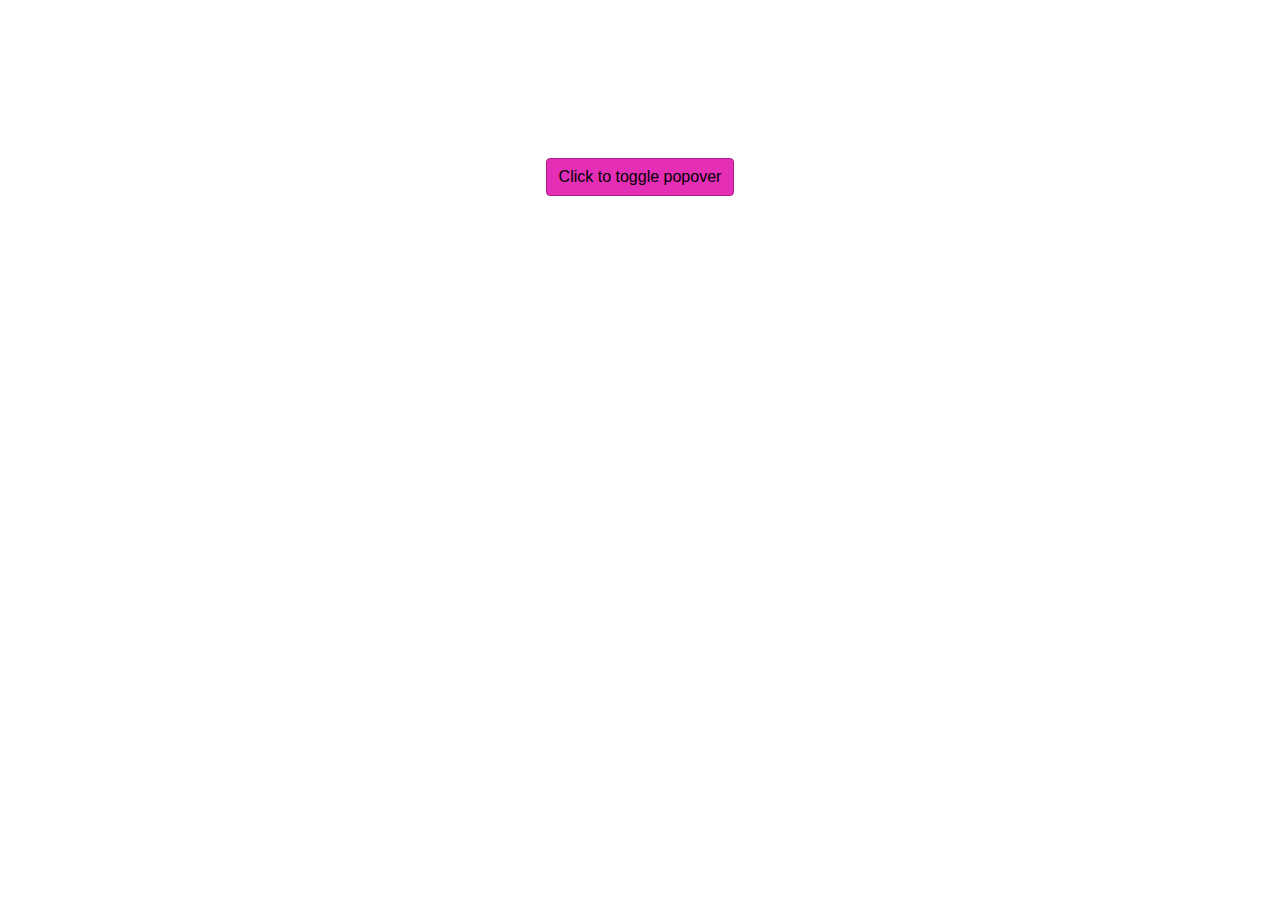
<file: index.html>
<!doctype html><html lang="en"><head><meta charset="UTF-8"><meta name="viewport" content="width=device-width,initial-scale=1"><meta http-equiv="X-UA-Compatible" content="ie=edge"><title>Document</title><link href="main.css" rel="stylesheet"></head><body><button type="button" class="btn" data-toggle="popover" title="Popover title" data-content="And here's some amazing content. It's very engaging. Right?" data-original-title="Popover title">Click to toggle popover</button><script src="main.js"></script></body></html>
</file>
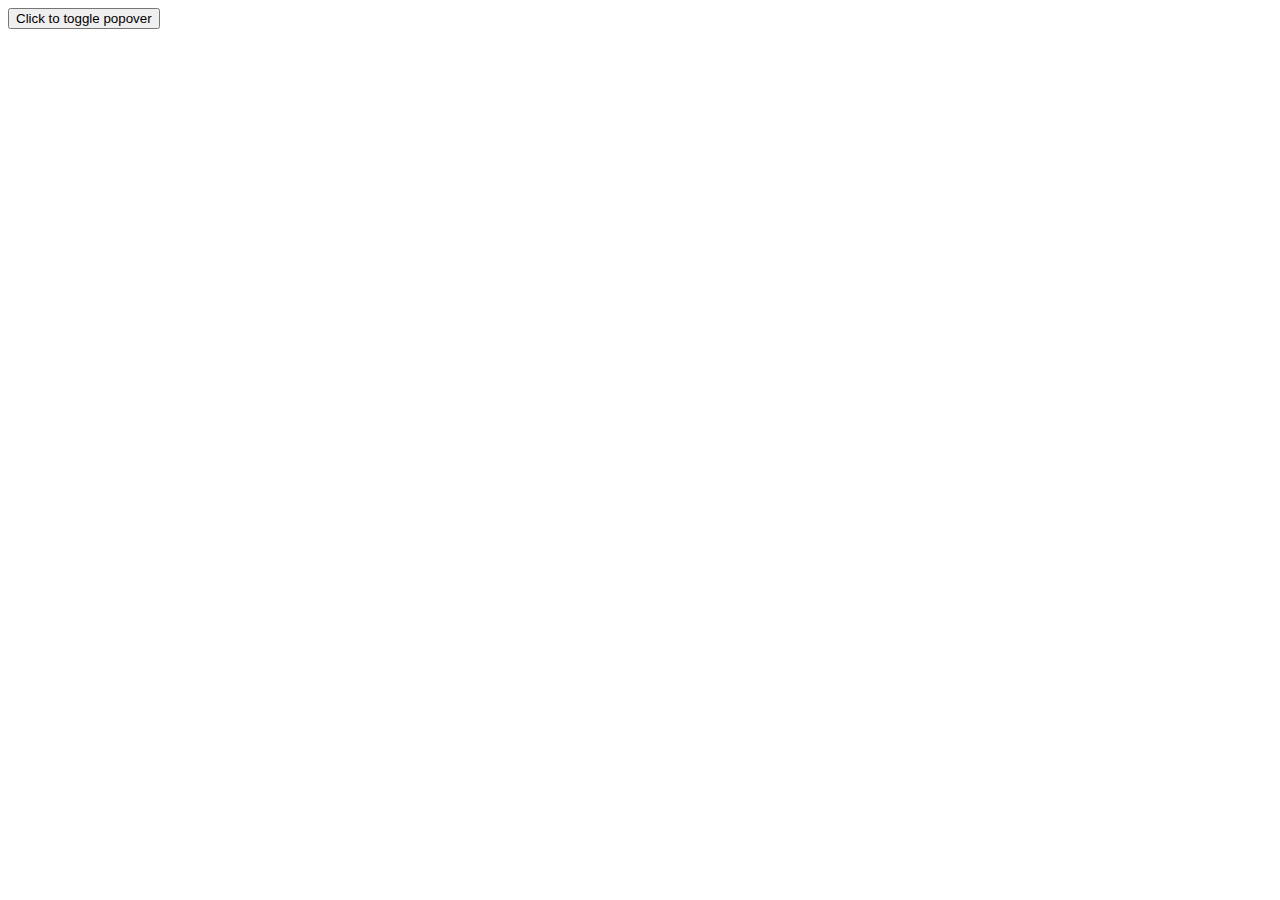
<file: src/index.html>
<!DOCTYPE html>
<html lang="en">

<head>
    <meta charset="UTF-8">
    <meta name="viewport" content="width=device-width, initial-scale=1.0">
    <meta http-equiv="X-UA-Compatible" content="ie=edge">
    <title>Document</title>
</head>

<body>


    <button type="button" class="btn" data-toggle="popover" title="Popover title"
        data-content="And here's some amazing content. It's very engaging. Right?"
        data-original-title ="Popover title">
        Click to toggle popover</button>
</body>

</html>
</file>
<file: main.css>
body {
  display: flex;
  justify-content: center;
  
}

.btn {
  /* position: absolute; */
  margin-top: 150px;
  padding: 0.375rem 0.75rem;
  font-size: 1rem;
  line-height: 1.5;
  border-radius: 0.25rem;
  border: 1px solid #a81f86;
  background-color: #e42eb6;
}

.tooltip-title{
background-color: #ddc5d7;
}

.tooltip {
  position: absolute;
  padding: 5px 10px;
  width: 200px;
  background: #fff;
  box-shadow: 0 5px 20px 0 rgba(0, 0, 0, 0.1);
  z-index: 999;
}


/*# sourceMappingURL=main.css.map*/
</file>
